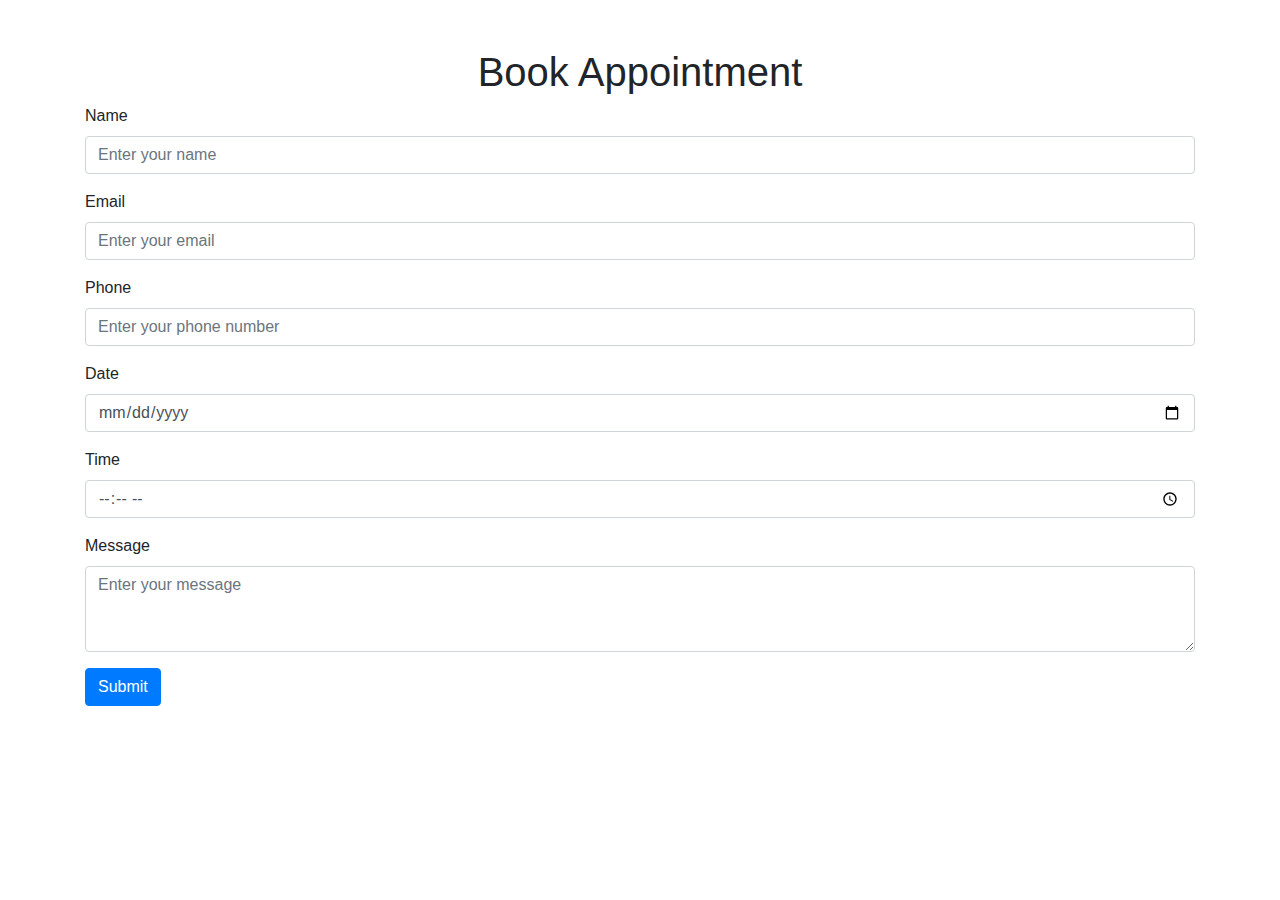
<file: appointment.html>
<!DOCTYPE html>
<html lang="en">
<head>
  <meta charset="UTF-8">
  <meta name="viewport" content="width=device-width, initial-scale=1.0">
  <title>Book Appointment</title>
  <!-- Bootstrap CSS -->
  <link rel="stylesheet" href="https://stackpath.bootstrapcdn.com/bootstrap/4.5.2/css/bootstrap.min.css">
</head>
<body>
  <div class="container my-5">
    <h1 class="text-center">Book Appointment</h1>
    <form>
      <div class="form-group">
        <label for="name">Name</label>
        <input type="text" class="form-control" id="name" placeholder="Enter your name">
      </div>
      <div class="form-group">
        <label for="email">Email</label>
        <input type="email" class="form-control" id="email" placeholder="Enter your email">
      </div>
      <div class="form-group">
        <label for="phone">Phone</label>
        <input type="tel" class="form-control" id="phone" placeholder="Enter your phone number">
      </div>
      <div class="form-group">
        <label for="date">Date</label>
        <input type="date" class="form-control" id="date">
      </div>
      <div class="form-group">
        <label for="time">Time</label>
        <input type="time" class="form-control" id="time">
      </div>
      <div class="form-group">
        <label for="message">Message</label>
        <textarea class="form-control" id="message" rows="3" placeholder="Enter your message"></textarea>
      </div>
      <button type="submit" class="btn btn-primary">Submit</button>
    </form>
  </div>
</file>
